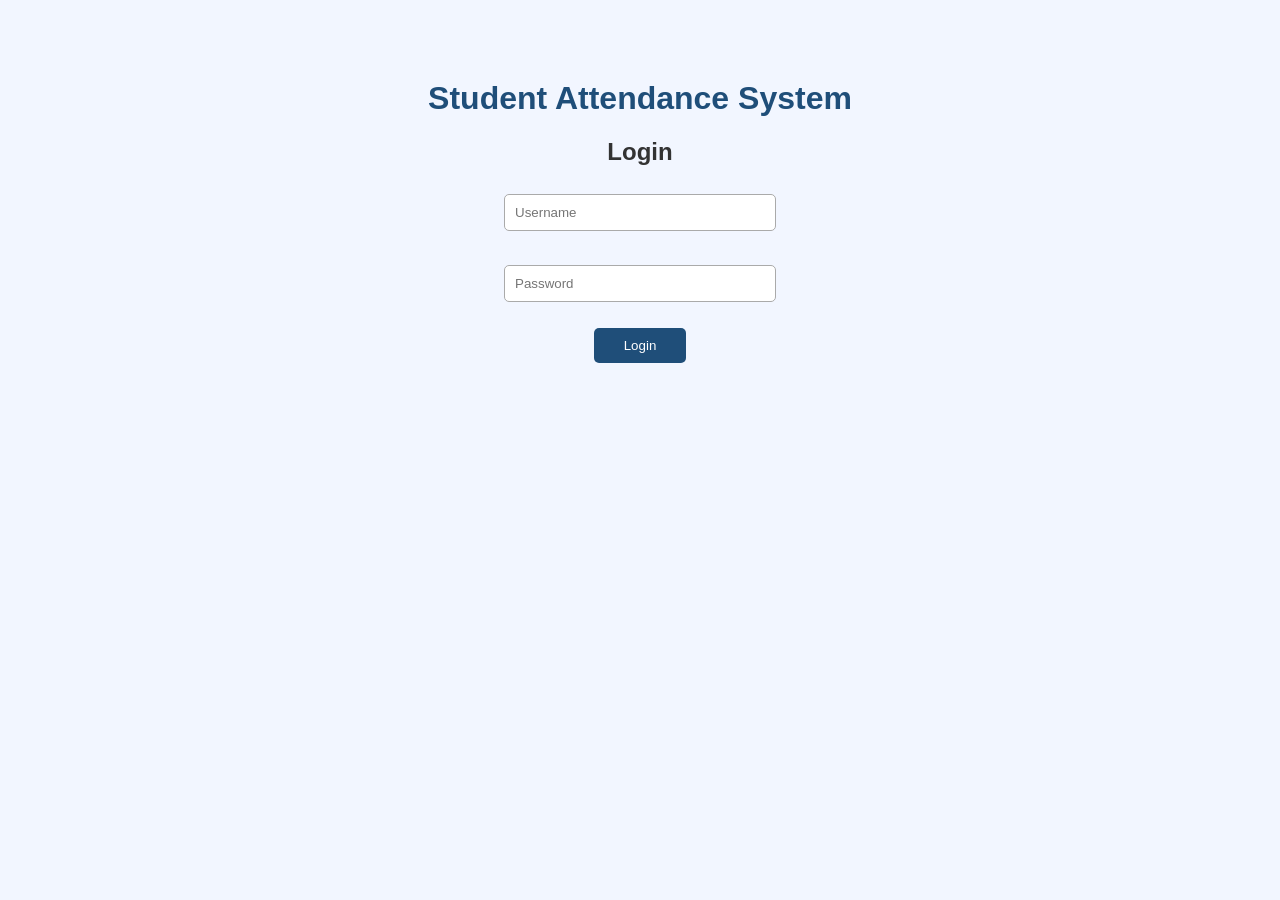
<file: index.html>
<!DOCTYPE html>
<html>
<head>
    <title>Student Attendance System - Login</title>
    <link rel="stylesheet" href="style.css">
</head>

<body>

    <h1>Student Attendance System</h1>

    <div class="login-box">
        <h2>Login</h2>

        <input type="text" id="username" placeholder="Username">
        <br><br>

        <input type="password" id="password" placeholder="Password">
        <br><br>

        <button id="loginBtn">Login</button>

        <p id="message"></p>
    </div>

    <script src="script.js"></script>

</body>
</html>
</file>
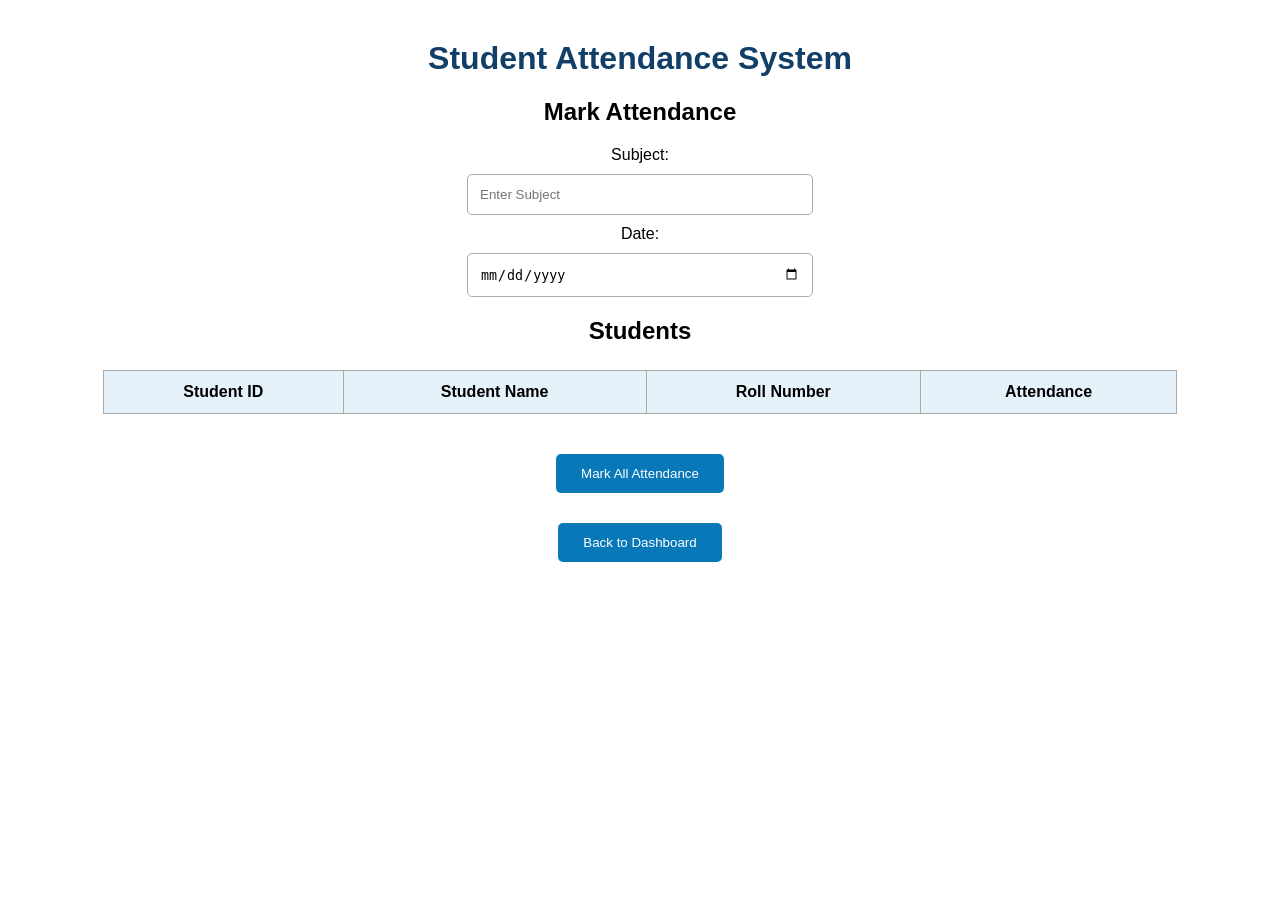
<file: attendance.html>
<!DOCTYPE html>
<html>

<head>
    <title>Attendance - Student Attendance System</title>

    <style>
        body {
            font-family: Arial, sans-serif;
            text-align: center;
            margin-top: 40px;
        }

        h1 {
            color: #123f67;
        }

        input {
            display: block;
            width: 320px;
            padding: 12px;
            margin: 10px auto;
            border: 1px solid #aaa;
            border-radius: 5px;
        }

        button {
            padding: 12px 25px;
            margin: 15px;
            background-color: #0878b8;
            color: white;
            border: none;
            border-radius: 5px;
            cursor: pointer;
        }

        button:hover {
            background-color: #065f91;
        }

        table {
            margin: 25px auto;
            border-collapse: collapse;
            width: 85%;
        }

        th,
        td {
            border: 1px solid #aaa;
            padding: 12px;
        }

        th {
            background-color: #e6f2fa;
        }

        .present {
            color: green;
            font-weight: bold;
        }

        .absent {
            color: red;
            font-weight: bold;
        }
    </style>
</head>

<body>

    <h1>Student Attendance System</h1>

    <h2>Mark Attendance</h2>

    <label>Subject:</label>

    <input
        type="text"
        id="subject"
        placeholder="Enter Subject"
    >

    <label>Date:</label>

    <input
        type="date"
        id="attendanceDate"
    >

    <h2>Students</h2>

    <table>

        <thead>
            <tr>
                <th>Student ID</th>
                <th>Student Name</th>
                <th>Roll Number</th>
                <th>Attendance</th>
            </tr>
        </thead>

        <tbody id="studentTable">
        </tbody>

    </table>

    <button onclick="markAllAttendance()">
        Mark All Attendance
    </button>

    <br>

    <button onclick="goDashboard()">
        Back to Dashboard
    </button>


    <script>

        async function loadStudents() {

            try {

                let response =
                    await fetch("https://student-attendance-system-gdaz.onrender.com/students");

                let students = await response.json();

                let table =
                    document.getElementById("studentTable");

                table.innerHTML = "";


                students.forEach(function(student) {

                    let row = table.insertRow();

                    row.insertCell(0).innerHTML =
                        student.student_id;

                    row.insertCell(1).innerHTML =
                        student.student_name;

                    row.insertCell(2).innerHTML =
                        student.roll_number || "-";


                    row.insertCell(3).innerHTML = `

                        <select
                            class="attendanceStatus"
                            data-student-id="${student.student_id}"
                        >

                            <option value="">
                                Select
                            </option>

                            <option value="Present">
                                Present
                            </option>

                            <option value="Absent">
                                Absent
                            </option>

                        </select>

                    `;

                });

            }

            catch (error) {

                console.log(error);

                alert("Unable to load students");

            }

        }


        async function markAllAttendance() {

            let subject =
                document.getElementById("subject").value.trim();

            let attendanceDate =
                document.getElementById("attendanceDate").value;


            if (subject === "" || attendanceDate === "") {

                alert("Please enter Subject and Date");

                return;

            }


            let statusElements =
                document.querySelectorAll(".attendanceStatus");


            let attendanceList = [];


            for (let element of statusElements) {

                let status = element.value;

                let studentId =
                    element.getAttribute("data-student-id");


                if (status === "") {

                    alert(
                        "Please select attendance for all students"
                    );

                    return;

                }


                attendanceList.push({

                    student_id: studentId,
                    status: status

                });

            }


            try {

                let response = await fetch(
                    "http://127.0.0.1:5000/mark_attendance",
                    {

                        method: "POST",

                        headers: {
                            "Content-Type": "application/json"
                        },

                        body: JSON.stringify({

                            subject: subject,

                            attendance_date: attendanceDate,

                            attendance: attendanceList

                        })

                    }
                );


                let result = await response.json();


                if (response.ok) {

                    alert(result.message);

                    document.getElementById("subject").value = "";

                    document.getElementById(
                        "attendanceDate"
                    ).value = "";

                    statusElements.forEach(function(element) {
                        element.value = "";
                    });

                }

                else {

                    alert("Error: " + result.message);

                }

            }

            catch (error) {

                console.log(error);

                alert("Backend connection failed");

            }

        }


        function goDashboard() {

            window.location.href = "dashboard.html";

        }


        loadStudents();

    </script>

</body>

</html>
</file>
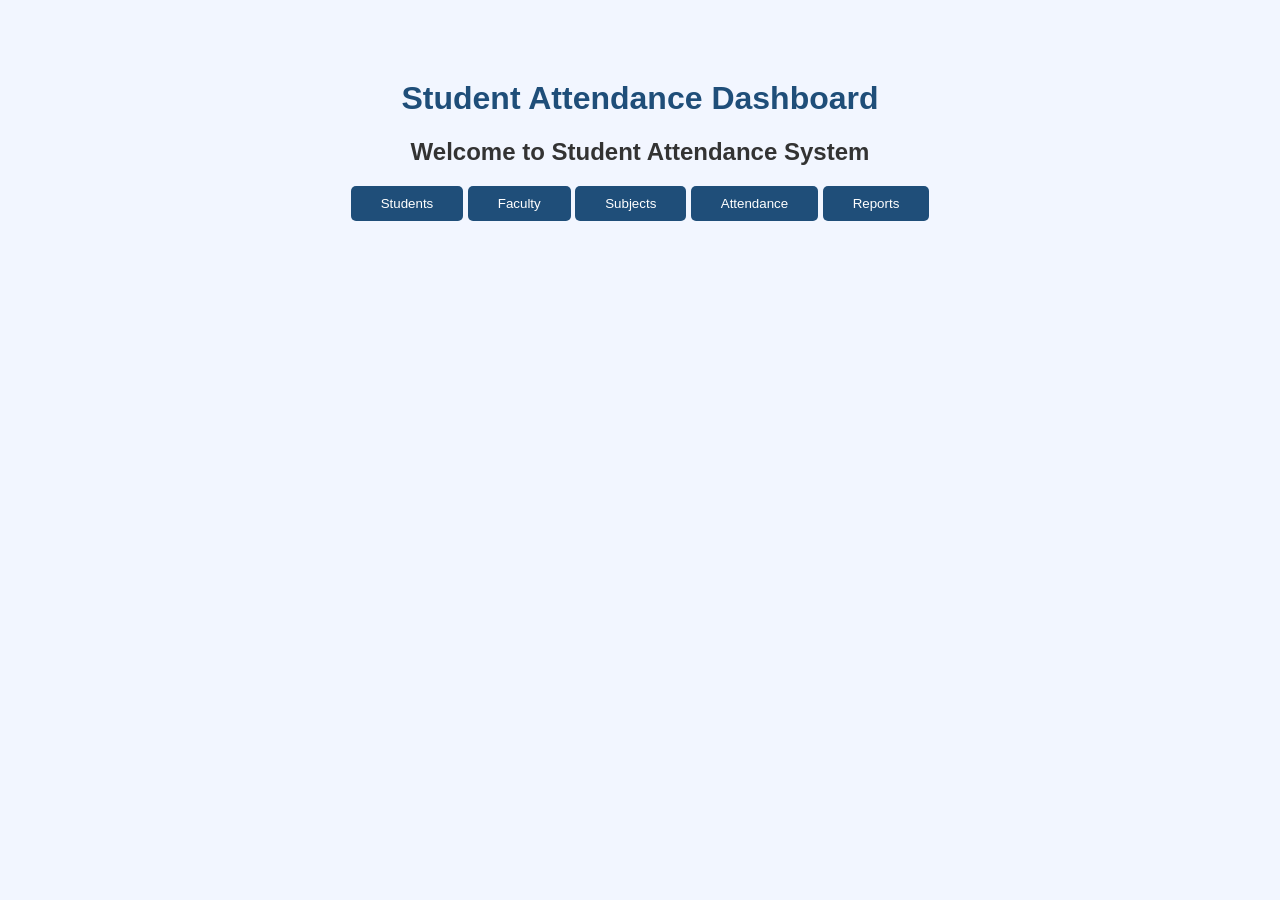
<file: dashboard.html>
<!DOCTYPE html>
<html>
<head>
    <title>Student Attendance Dashboard</title>
    <link rel="stylesheet" href="style.css">
</head>

<body>

    <h1>Student Attendance Dashboard</h1>

    <h2>Welcome to Student Attendance System</h2>

    <div>

    <button onclick="window.location.href='students.html'">
        Students
    </button>

    <button onclick="window.location.href='faculty.html'">
        Faculty
    </button>

    <button onclick="window.location.href='subjects.html'">
        Subjects
    </button>

    <button onclick="window.location.href='attendance.html'">
        Attendance
    </button>

    <button onclick="window.location.href='reports.html'">
        Reports
    </button>

</div>
        
    

</body>
</html>
</file>
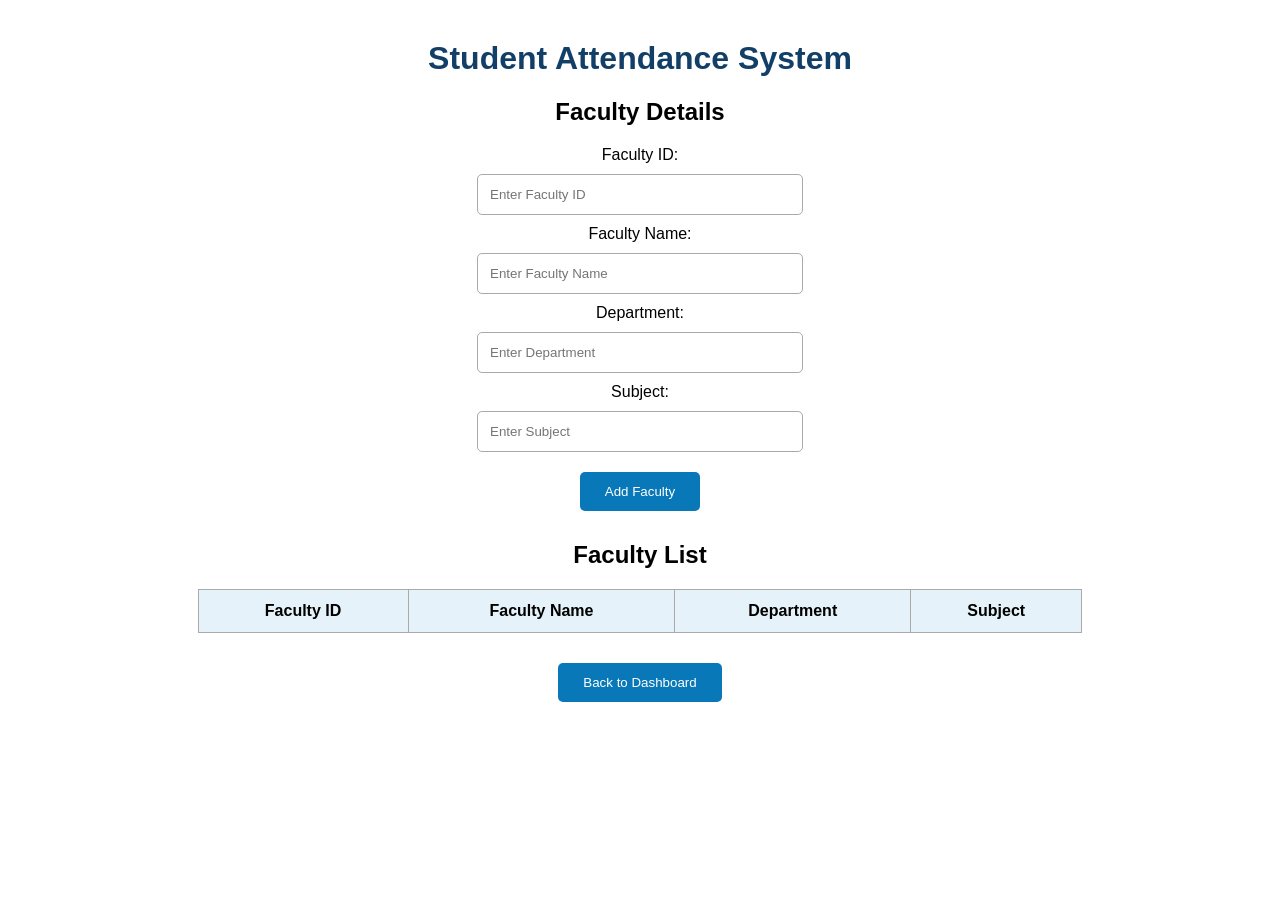
<file: faculty.html>
<!DOCTYPE html>
<html>
<head>
    <title>Faculty - Student Attendance System</title>

    <style>
        body {
            font-family: Arial, sans-serif;
            text-align: center;
            margin-top: 40px;
        }

        h1 {
            color: #123f67;
        }

        input {
            display: block;
            width: 300px;
            padding: 12px;
            margin: 10px auto;
            border: 1px solid #aaa;
            border-radius: 5px;
        }

        button {
            padding: 12px 25px;
            margin: 10px;
            background-color: #0878b8;
            color: white;
            border: none;
            border-radius: 5px;
            cursor: pointer;
        }

        button:hover {
            background-color: #065f91;
        }

        table {
            margin: 20px auto;
            border-collapse: collapse;
            width: 70%;
        }

        th, td {
            border: 1px solid #aaa;
            padding: 12px;
        }

        th {
            background-color: #e6f2fa;
        }
    </style>
</head>

<body>

    <h1>Student Attendance System</h1>

    <h2>Faculty Details</h2>

    <label>Faculty ID:</label>
    <input type="text" id="facultyId" placeholder="Enter Faculty ID">

    <label>Faculty Name:</label>
    <input type="text" id="facultyName" placeholder="Enter Faculty Name">

    <label>Department:</label>
    <input type="text" id="department" placeholder="Enter Department">

    <label>Subject:</label>
    <input type="text" id="subject" placeholder="Enter Subject">

    <button onclick="addFaculty()">Add Faculty</button>

    <h2>Faculty List</h2>

    <table>
        <thead>
            <tr>
                <th>Faculty ID</th>
                <th>Faculty Name</th>
                <th>Department</th>
                <th>Subject</th>
            </tr>
        </thead>

        <tbody id="facultyTable">
        </tbody>
    </table>

    <button onclick="goDashboard()">Back to Dashboard</button>

    <script>

        function addFaculty() {

            let id = document.getElementById("facultyId").value;
            let name = document.getElementById("facultyName").value;
            let department = document.getElementById("department").value;
            let subject = document.getElementById("subject").value;

            if (id === "" || name === "" || department === "" || subject === "") {
                alert("Please enter all faculty details");
                return;
            }

            let table = document.getElementById("facultyTable");

            let row = table.insertRow();

            row.insertCell(0).innerHTML = id;
            row.insertCell(1).innerHTML = name;
            row.insertCell(2).innerHTML = department;
            row.insertCell(3).innerHTML = subject;

            alert("Faculty added successfully!");

            document.getElementById("facultyId").value = "";
            document.getElementById("facultyName").value = "";
            document.getElementById("department").value = "";
            document.getElementById("subject").value = "";
        }

        function goDashboard() {
            window.location.href = "dashboard.html";
        }

    </script>

</body>
</html>
</file>
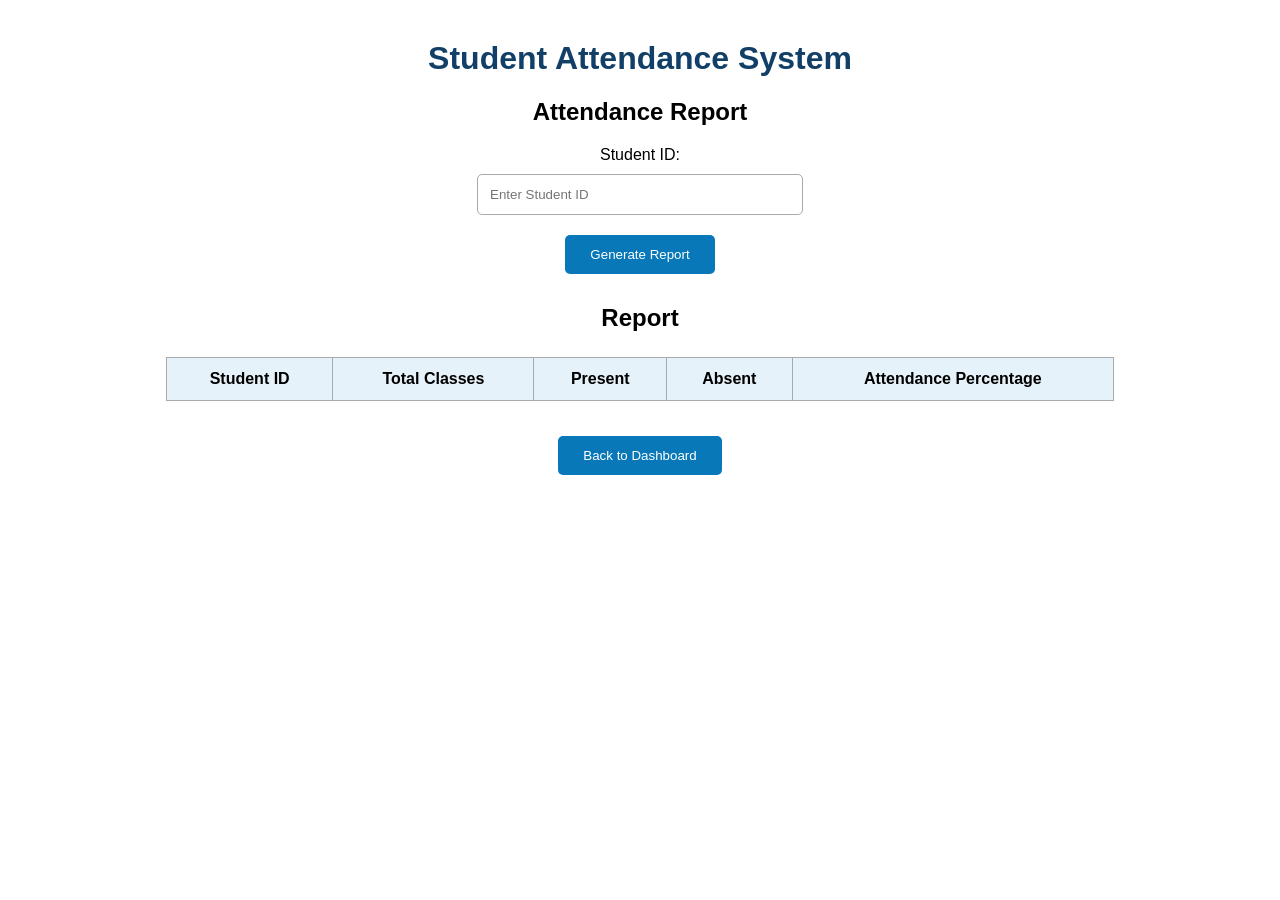
<file: reports.html>
<!DOCTYPE html><html>
<head>
    <title>Reports - Student Attendance System</title><style>
    body {
        font-family: Arial, sans-serif;
        text-align: center;
        margin-top: 40px;
    }

    h1 {
        color: #123f67;
    }

    input {
        display: block;
        width: 300px;
        padding: 12px;
        margin: 10px auto;
        border: 1px solid #aaa;
        border-radius: 5px;
    }

    button {
        padding: 12px 25px;
        margin: 10px;
        background-color: #0878b8;
        color: white;
        border: none;
        border-radius: 5px;
        cursor: pointer;
    }

    button:hover {
        background-color: #065f91;
    }

    table {
        margin: 25px auto;
        border-collapse: collapse;
        width: 75%;
    }

    th, td {
        border: 1px solid #aaa;
        padding: 12px;
    }

    th {
        background-color: #e6f2fa;
    }

    .percentage {
        font-weight: bold;
    }
</style>

</head><body><h1>Student Attendance System</h1>

<h2>Attendance Report</h2>

<label>Student ID:</label>

<input
    type="text"
    id="studentId"
    placeholder="Enter Student ID"
>

<button onclick="generateReport()">Generate Report</button>

<h2>Report</h2>

<table>
    <thead>
        <tr>
            <th>Student ID</th>
            <th>Total Classes</th>
            <th>Present</th>
            <th>Absent</th>
            <th>Attendance Percentage</th>
        </tr>
    </thead>

    <tbody id="reportTable">
    </tbody>
</table>

<button onclick="goDashboard()">Back to Dashboard</button>


<script>

    async function generateReport() {

        let studentId =
            document.getElementById("studentId").value.trim();

        if (studentId === "") {
            alert("Please enter Student ID");
            return;
        }

        try {
            let response = await fetch("/reports");
            
            let data = await response.json();

            let student = data.find(function(item) {

                return String(item.student_id) === String(studentId);

            });

            let table =
                document.getElementById("reportTable");

            table.innerHTML = "";

            if (!student) {

                alert("Student ID not found");
                return;

            }

            let totalClasses =
                Number(student.total_classes || 0);

            let present =
                Number(student.present || 0);

            let absent =
                Number(student.absent || (totalClasses - present));

            let percentage = 0;

            if (totalClasses > 0) {
                percentage =
                    (present / totalClasses) * 100;
            }

            let row = table.insertRow();

            row.insertCell(0).innerHTML =
                student.student_id;

            row.insertCell(1).innerHTML =
                totalClasses;

            row.insertCell(2).innerHTML =
                present;

            row.insertCell(3).innerHTML =
                absent;

            row.insertCell(4).innerHTML =
                percentage.toFixed(2) + "%";

        }

        catch (error) {

            console.log(error);

            alert("Unable to load report. Please check backend.");

        }
    }


    function goDashboard() {

        window.location.href = "dashboard.html";

    }

</script>

</body>
</html>
</file>
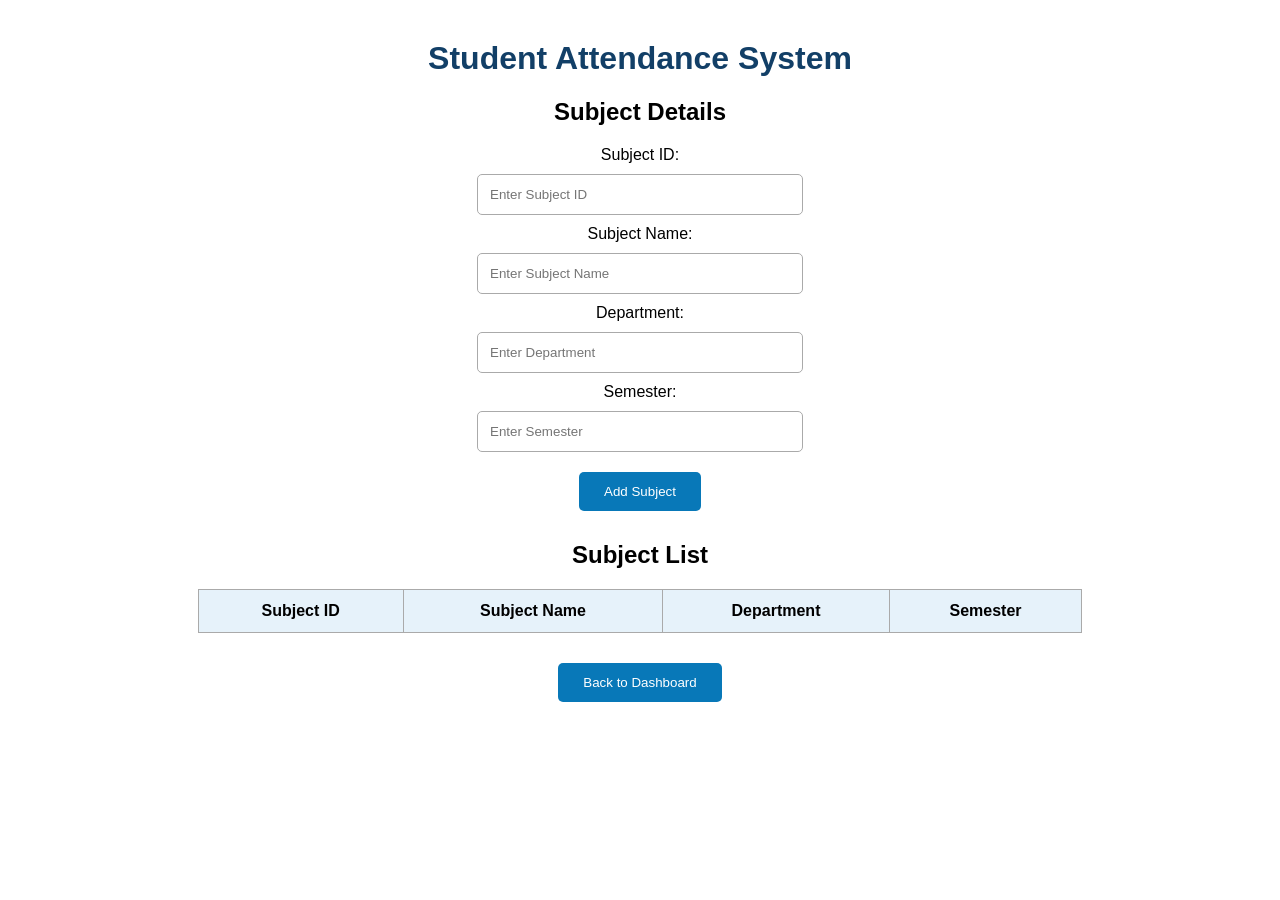
<file: subjects.html>
<!DOCTYPE html>
<html>
<head>
    <title>Subjects - Student Attendance System</title>

    <style>
        body {
            font-family: Arial, sans-serif;
            text-align: center;
            margin-top: 40px;
        }

        h1 {
            color: #123f67;
        }

        input {
            display: block;
            width: 300px;
            padding: 12px;
            margin: 10px auto;
            border: 1px solid #aaa;
            border-radius: 5px;
        }

        button {
            padding: 12px 25px;
            margin: 10px;
            background-color: #0878b8;
            color: white;
            border: none;
            border-radius: 5px;
            cursor: pointer;
        }

        button:hover {
            background-color: #065f91;
        }

        table {
            margin: 20px auto;
            border-collapse: collapse;
            width: 70%;
        }

        th, td {
            border: 1px solid #aaa;
            padding: 12px;
        }

        th {
            background-color: #e6f2fa;
        }
    </style>
</head>

<body>

    <h1>Student Attendance System</h1>

    <h2>Subject Details</h2>

    <label>Subject ID:</label>
    <input type="text" id="subjectId" placeholder="Enter Subject ID">

    <label>Subject Name:</label>
    <input type="text" id="subjectName" placeholder="Enter Subject Name">

    <label>Department:</label>
    <input type="text" id="department" placeholder="Enter Department">

    <label>Semester:</label>
    <input type="text" id="semester" placeholder="Enter Semester">

    <button onclick="addSubject()">Add Subject</button>

    <h2>Subject List</h2>

    <table>
        <thead>
            <tr>
                <th>Subject ID</th>
                <th>Subject Name</th>
                <th>Department</th>
                <th>Semester</th>
            </tr>
        </thead>

        <tbody id="subjectTable">
        </tbody>
    </table>

    <button onclick="goDashboard()">Back to Dashboard</button>

    <script>

        function addSubject() {

            let id = document.getElementById("subjectId").value;
            let name = document.getElementById("subjectName").value;
            let department = document.getElementById("department").value;
            let semester = document.getElementById("semester").value;

            if (id === "" || name === "" || department === "" || semester === "") {
                alert("Please enter all subject details");
                return;
            }

            let table = document.getElementById("subjectTable");

            let row = table.insertRow();

            row.insertCell(0).innerHTML = id;
            row.insertCell(1).innerHTML = name;
            row.insertCell(2).innerHTML = department;
            row.insertCell(3).innerHTML = semester;

            alert("Subject added successfully!");

            document.getElementById("subjectId").value = "";
            document.getElementById("subjectName").value = "";
            document.getElementById("department").value = "";
            document.getElementById("semester").value = "";
        }

        function goDashboard() {
            window.location.href = "dashboard.html";
        }

    </script>

</body>
</html>
</file>
<file: style.css>
body {
    font-family: Arial, sans-serif;
    text-align: center;
    background-color: #f2f6ff;
    margin-top: 80px;
}

h1 {
    color: #1f4e79;
}

h2 {
    color: #333;
}

input {
    width: 250px;
    padding: 10px;
    margin: 8px;
    border: 1px solid #aaa;
    border-radius: 5px;
}

button {
    padding: 10px 30px;
    background-color: #1f4e79;
    color: white;
    border: none;
    border-radius: 5px;
    cursor: pointer;
}
</file>
